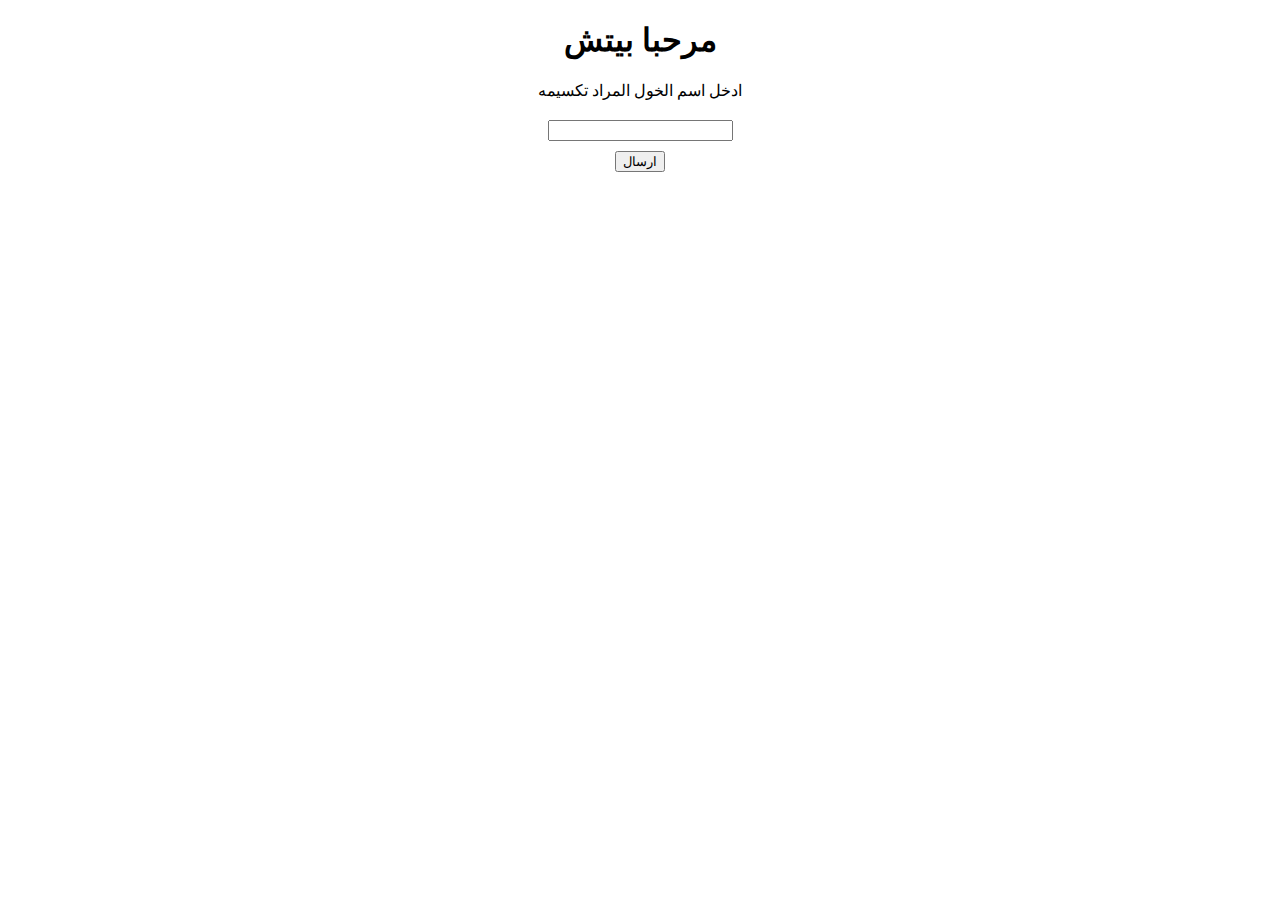
<file: index.html>
<!DOCTYPE html>
<html lang="en">
<head>
    <meta charset="UTF-8">
    <meta name="viewport" content="width=device-width, initial-scale=1.0">
    <title>title</title>
</head>
<body>
    <div>
        <h1 style="text-align: center;">مرحبا بيتش</h1>
        <form action="main.html">
            <center>
                <label style="margin: 30px;">ادخل اسم الخول المراد تكسيمه</label> <br>
                <input type="text" name="name" style="margin: 20px 20px 10px;" id="user"><br>
                <input type="submit" value="ارسال"><br>
            </center>
        </form>
    </div>
    <script src="main.js"></script>
</body>
</html>
</file>
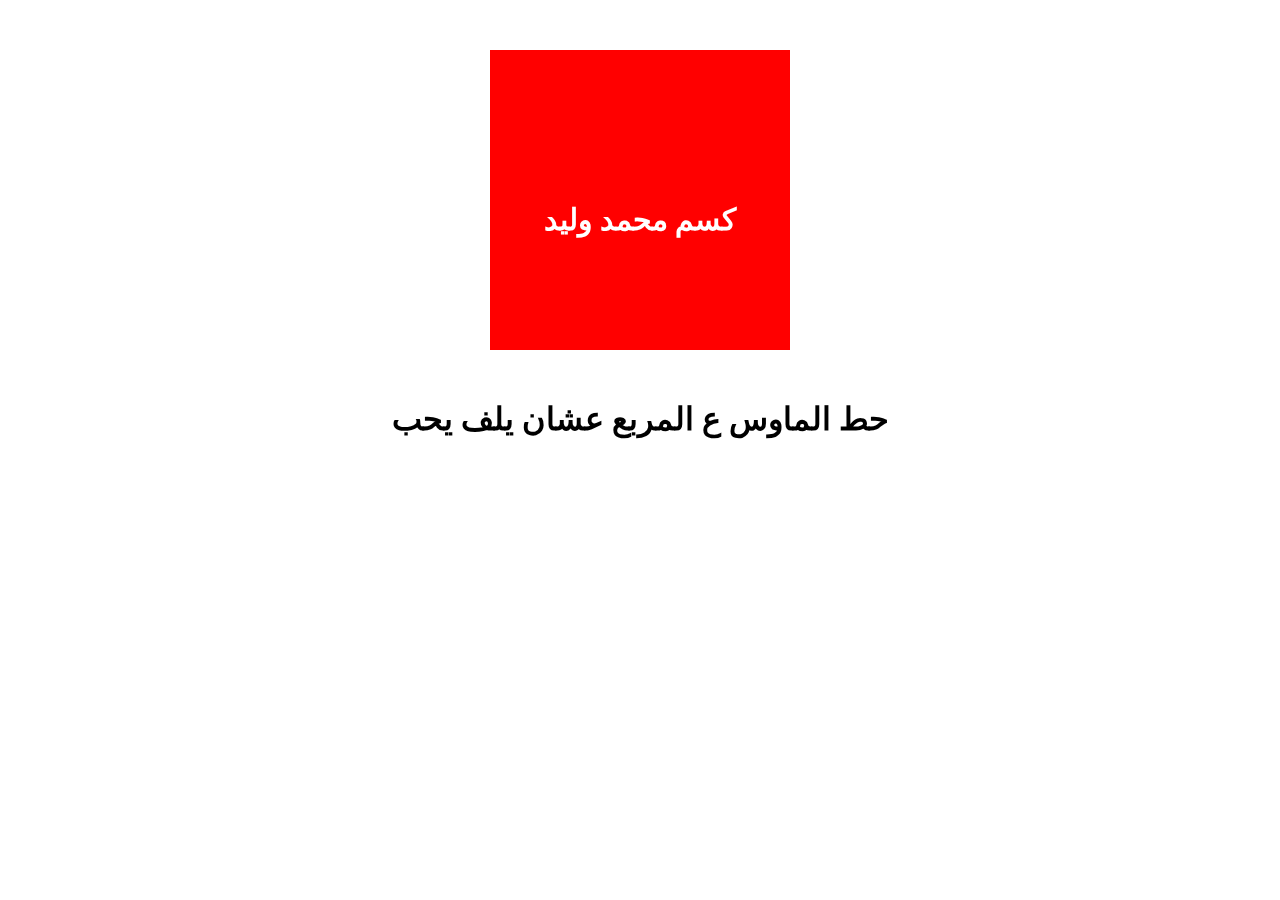
<file: main.html>
<!DOCTYPE html>
<html lang="en">
    <head>
        <meta charset="UTF-8">
        <meta name="viewport" content="width=device-width, initial-scale=1.0">
        <title>html5</title>
        <link rel="stylesheet" href="styles.css">
    </head>
    <body>
        <div class="father">
            <div class="front">
                <h1 id="frontText">كسم محمد وليد</h1>
            </div>
            <div class="back" id="audio-player">
                <h1 id="backText">كسم محمد وليد بردو ههه</h1>
                <audio id="audio" src="moorty.mp3" preload></audio>
            </div>
        </div>
        <h1>حط الماوس ع المربع عشان يلف يحب</h1>
    <script src="https://ajax.googleapis.com/ajax/libs/jquery/3.5.1/jquery.min.js"></script>
    <script src="main.js"></script>
    </body>
</html>
</file>
<file: styles.css>
body{
    perspective: 500px;
}
.father{
    width: 300px;
    height: 300px;
    margin: 50px auto;
    position: relative;
    background-color: #fff;
    transition: all .54s ease-in-out;
    transform-style: preserve-3d;
    color: black;
}
.father:hover{
    transform: rotateY(180deg);

}
.father > div{
    position: absolute;
    left: 0;
    right: 0;
    width: 100%;
    height: 100%;
    line-height: 300px;
    color: #fff;
    font-size: 15px;
    text-align: center;
}
.front{
    z-index: 2;
    background-color: red;
    backface-visibility: hidden;
}
.back{
    z-index: 1;
    background-color: blue;
    transform: rotateY(180deg);
    backface-visibility: hidden;
}
h1{
    text-align: center;
}
</file>
